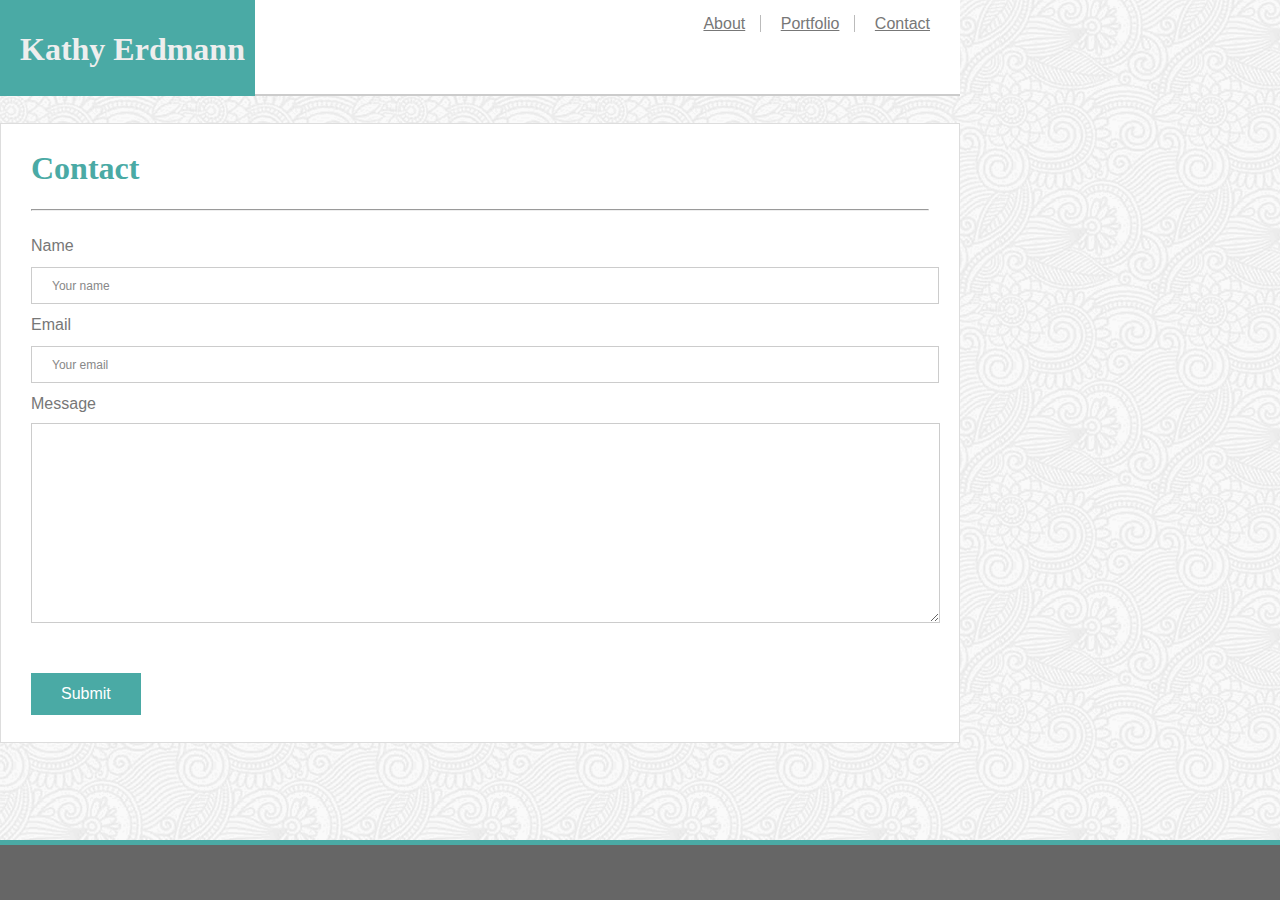
<file: contact.html>
<!DOCTYPE html>
<html lang="en-us">

<head>

    <title>Contact</title>

    <link rel="stylesheet" type="text/css" media="screen" href="./assets/css/style.css" />

</head>


    <div class="topnav">
        
        <div id="navname"><h1>Kathy Erdmann</h1></div>

        <div class="topnav-right">

            <a class="navbuttons" href="./index.html">About</a>
            <a class="navbuttons" href="./portfolio.html">Portfolio</a>
            <a class="navbuttons" href="./contact.html">Contact</a>

        </div>

    </div>

    <div class="wrapper">

        <h1>Contact</h1>

        <hr/>
        <br>

        <div class="container">
            <form>
                <label for="name">Name</label>
                <input type="text" id="name" placeholder="Your name">
                <label for="email">Email</label>
                <input type="text" id="email" placeholder="Your email">
                <label for="message">Message</label>
                <br>
                <textarea id="message" name="message"></textarea>
                <input type="submit" value="Submit">
            </form>
        </div>

            </div>
    <footer>
        <div class="greenline"></div>
    </footer>
    
</body>
</html>
</file>
<file: assets/css/style.css>
* {
    box-sizing: border-box;
}


/* Top Nav  */

#navname {
    background-color: #4aaaa5;
    float:left; 
    padding: 10px;
    height: 96px;
    font-family: Georgia, 'Times New Roman', Times, serif;
    position: absolute;
    top: 0;
    left: 0;
}

#navname h1 {
    color: #eeeeee;

}

.topnav {
    background-color: #fff;
    border-style: solid;
    border-width: 0 0 2px 0;
    border-color: #cccccc;
    width: 960px;
    height: 96px;
    position: absolute;
    top: 0;
    left: 0;
}

.navbuttons {
    border-right: solid 1px #bbb;
    padding-left: 15px;
    color: #777;
}

.navbuttons:last-of-type {
    border-right: none;
    }

.topnav-right {
    float: right;
    padding: 15px;
}

.topnav-right a {
    padding-right: 15px;
}

/* Body/Content */

body {
    background-color: #999 ; 
    width: 960px;
    font-family: Arial, Helvetica, sans-serif;
    color: #777;
    background-image: url('../images/full-bloom.png');
    /* background-repeat: repeat-x;  */
}

.wrapper {
    clear: both;
    width: 960px;
    background-color: #fff;
    overflow: auto;
    padding: 5px 20px;
    margin-top: 115px;
    border-color: #ddd;
    border-style: solid;
    border-width: 1px;
    position: absolute;
    left: 0;
}

p {
    color: #777;
    line-height: 2;
    margin-left: 10px;
}

img {
    float: left;
    margin-right: 15px;
    margin-left: 10px;
    width: 150px;
}

h1 {
    color: #4aaaa5;
    margin-left: 10px;
    font-family: Georgia, 'Times New Roman', Times, serif;
}

hr {
    margin-left: 10px;
    margin-right: 10px;    
}


/* Footer */

.greenline {
    background-color: #4aaaa5;
    height: 5px;
    width: full;
}

footer {
    position: fixed;
    left: 0;
    bottom: 0;
    width: 100%;
    height: 60px;
    background: #666;
}


/* Contact Page */

input[type=text] {
    width: 100%;
    padding: 10px 20px;
    margin: 12px 0;
}

#message {
    height: 200px;
    border: solid 1px #ccc;
    float: left;
    margin-top: 10px;
    width: 909px;
    margin-bottom: 50px;
    color: #eeeeee;
    overflow: auto;

}

form {
    margin-left: 10px;
    color: #777;
}

#name {
    border: solid 1px #ccc;
}

#email {
    border: solid 1px #ccc;
}

input[type=submit] {
    clear: both;
    background-color: #4aaaa5;
    color: white;
    padding: 12px 30px;
    border: none;
    cursor: pointer;
    margin-bottom: 50px;
    font-family: Arial, Helvetica, sans-serif;
    font-size: 16px;
}

.container {
    left: 0;
    height: 500px;
}

::placeholder {
    color: #888;
    font-size: 12px;
}

/* Portfolio Page */

.portfolioimage {
    width: 300px;
    overflow: auto;
}

.container1 {
    position: relative;
    left: 0;
    width: 300px;
    float: left;
    margin-bottom: 60px;
    margin-right: 30px;
}

.container2 {
    position: relative;
    left: 0;
    width: 300px;
    float: left;
    margin-bottom: 60px;
}

.container3 {
    position: relative;
    left: 0;
    width: 300px;
    float: left;
    margin-bottom: 60px;
    margin-right: 30px;
}

.container4 {
    position: relative;
    left: 0;
    width: 300px;
    float: left;
    margin-bottom: 60px;
}

.container5 {
    position: relative;
    left: 0;
    width: 300px;
    float: left;
    margin-bottom: 160px;
}

.namepic {
    background-color: #4aaaa5;
    color: #eeeeee;
    font-family: Georgia, 'Times New Roman', Times, serif;
    height: 60px;
    position: absolute;
    bottom: 10px;
    left: 10px;
    font-size: 22px;
    text-align: center;
    width: 300px;
    padding: 15px 15px;
}
</file>
